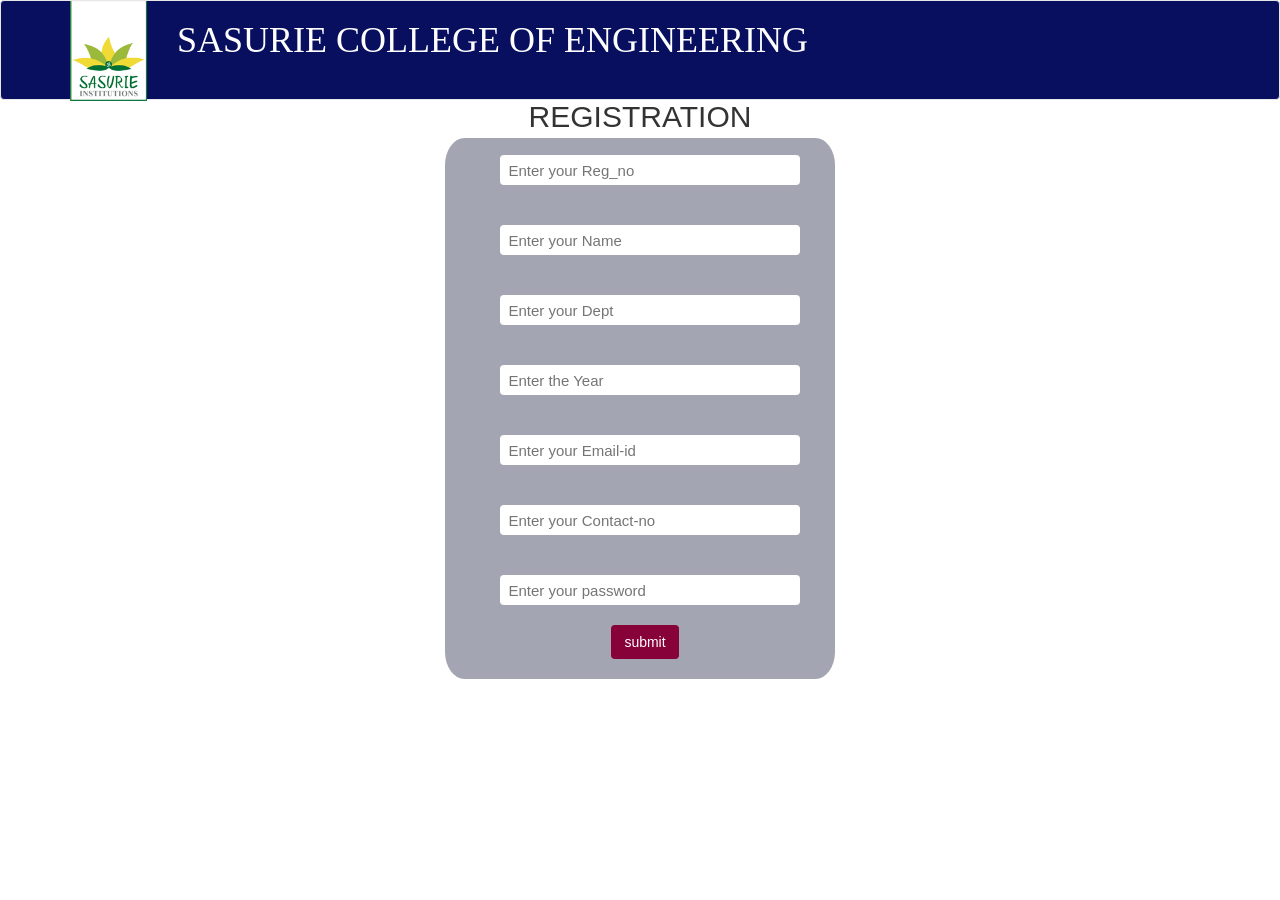
<file: Quiz/jsp1/registration.html>
<html>
<head>

<title>registration</title>
<meta charset="utf-8">
<meta name="viewport" content="width=device-width,initial-scale=1">
<link rel="stylesheet" href="boot.css">
<link rel="stylesheet" href="css/style.css">

</head>
<body>
<form action="regdb.jsp"  method="POST">
<header id="header">
<nav class="navbar navbar-default navbar" id="main-menu" role="banner">
<div class="container">
<div class="navbar-header"><button class="navbar-toggle" data-target=".navbar-collapse" data-toggle="collapse" type="button"><span class="sr-only">Toggle navigation</span></button><a class="navbar-brand" href="index.html"><img class="clglogo" alt="logo"  src="images/logo.png" /></a></div>

<div class="collapse navbar-collapse navbar-left" id="tag">
<ul class="nav navbar-nav" id="txt">
<div id="txt">
	<h1><p>SASURIE COLLEGE OF ENGINEERING</p></h1>

</div>
</ul>
</div>
</div>
<!--/.container--></nav>
<!--/nav--></header>
<!--/header-->

<div class="container">
<h2 class="title"><center>REGISTRATION</center></h2>
	<div class="row">
		<div class="col-sm-4" id="class"></div>
		<div style="background-color: #a4a5b2;" class="col-sm-4" id="dd">
		 
		 <div class="row" id="con">
	
			<div class="col-sm-12" id="top">

			<input type="text" name="regno" placeholder="Enter your Reg_no" id="s"><br>
			</div>
			<div class="col-sm-12" id="top">

			<input type="text" name="name" placeholder="Enter your Name" id="s"><br>
			</div>
			<div class="col-sm-12" id="top">
			<input type="text" name="dept" placeholder="Enter your Dept" id="s"><br>
			</div>
			<div class="col-sm-12" id="top">
			<input type="text" name="year" placeholder="Enter the Year" id="s"><br>
			</div>
			<div class="col-sm-12" id="top">
			<input type="email" name="email" placeholder="Enter your Email-id" id="s"><br>
			</div>
			<div class="col-sm-12" id="top">				
			<input type="text" name="contact" placeholder="Enter your Contact-no" id="s"><br>
			</div>
			<div class="col-sm-12" id="top">				
			<input type="password" name="password" placeholder="Enter your password" id="s"><br>
			</div>
			<div class="col-sm-12">
			<center><button class="btn" id="btn">submit</button></center>
		    
		</div>
			</form>

			</div>
			</div>
		<div class="col-sm-4"></div>
	</div>
</div>
</form>
</body>
</html>
</file>
<file: Quiz/jsp1/css/style.css>
#tag
{
 height: 109px;
color: #fff;
}

#txt
{
  color: #fff;
font-size: 20px;
font-family: cursive;
text-align: center;
}

#img
{
  height: 100px;
  margin-top: -50px;
}
#con
{ 
    margin-top: -3px;
    margin-bottom: 20px;
    margin-left: 20px;
    margin-right: 20px;
    border-radius: 5%;

}

#top
{

font-size:15px;
text-overflow: hidden;
text-align: center;
overflow: hidden;
padding: 20px;
border-radius:20%;
}
#s
{
  padding-left: 3%;
  border-radius: 4px;
  border:none;
  box-shadow: blue;
  box-shadow: 1px;
  width: 300px;
  height: 30px;
}
#btn
{
margin-left: 10px;
background-color:#870239;
color: #ffffff;
}
#dd{
  border-radius:5%;
  margin-top: -5px;
}
.clglogo
{
  margin-top:-15px;
  height:499%;
}
.title
{
  margin-top:-20px;

}
.text
{
  padding-left:10%;
}
#main-menu
{
  background-color:#080f5e;
  height: 100px;
  
}
</file>
